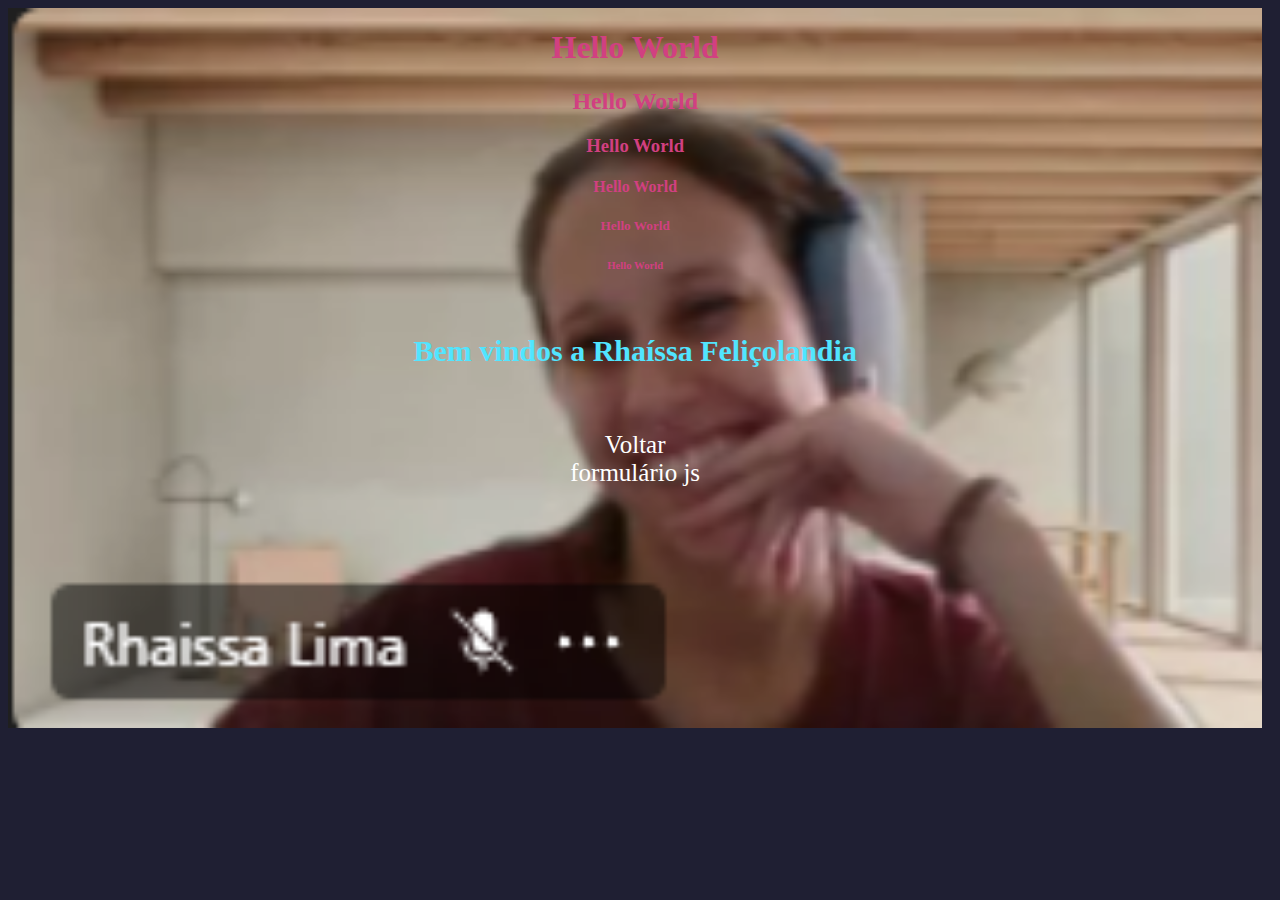
<file: index.html>
<!DOCTYPE html>
<html lang="pt-br">
<head>
    <meta charset="UTF-8">
    <meta name="viewport" content="width=device-width, initial-scale=1.0">
    <title>Home</title>
    <link rel="stylesheet" href="asserts/css/style.css">
</head>

<body>
    <main>
    <h1>Hello World</h1>
    <h2>Hello World</h2>
    <h3>Hello World</h3>
    <h4>Hello World</h4>
    <h5>Hello World</h5>
    <h6>Hello World</h6>

    <p>Bem vindos a Rhaíssa Feliçolandia</p>
       
     <a href="meuPerfil.html">Voltar</a>
     <a href="formulario.html">formulário js</a>
    </main>

</body>
</html>
</file>
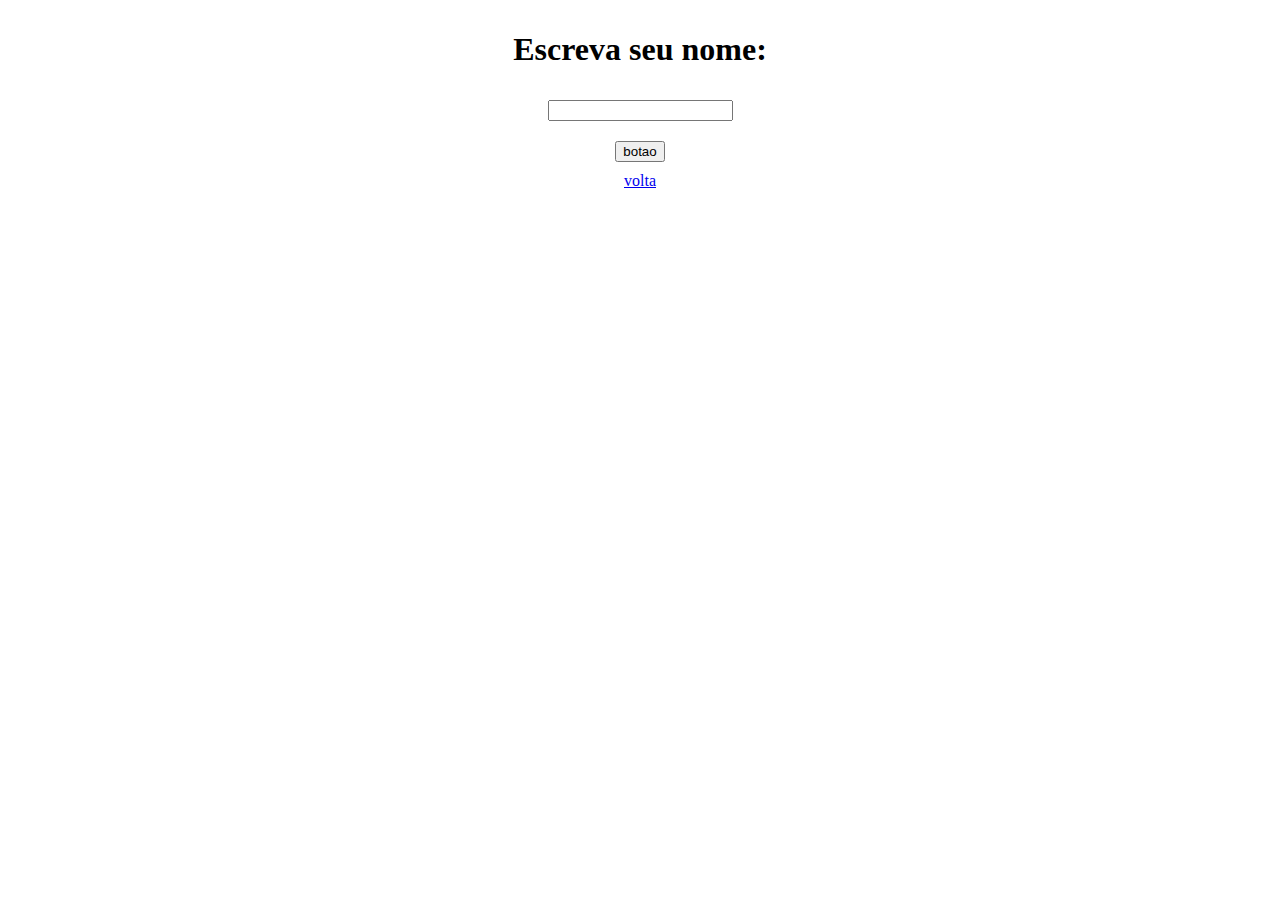
<file: formulario.html>
<!DOCTYPE html>
<html lang="pt-br">
<head>
    <meta charset="UTF-8">
    <meta name="viewport" content="width=device-width, initial-scale=1.0">
    <title>Document</title>
    <style>
        body {
            display: flex;
            flex-direction: column;
            align-items: center;
            justify-content: center;
            margin: 10px;
        }
        input{
            margin: 10px;
        }
    </style>
</head>
<body>
    <header></header>
    <h1 id="textName"> Escreva seu nome: </h1>
    <input type="text" id="nome">
    <input id="botao" type="button" value="botao" onclick="nomeValido()">

    <a href="index.html">volta</a>
    <script src="asserts/javascript/scripts.js"></script>
</body>
</html>
</file>
<file: asserts/css/style.css>
@charset "UTF-8";

body{
    background-color: #1F1F33;
}

main{
    position: absolute;
    width: 98%;
    height: 80%;
    background-image: url("../image/imagem.png");
    background-size: cover;
}

h1, h2, h3, h4, h5, h6{
    font-weight: bolder;
    display: flex;
    justify-content: center;
    color: #D14081;
}

p {
    color: #51E5FF;
    font-size: 30px;
    font-weight: 900;
    margin: 5%;
    display: flex;
    align-items: center;
    justify-content: center;

}

a{
    font-size: 25px;
    color: white;
    text-decoration: none;
    display: flex;
    justify-content: center;
}
</file>
